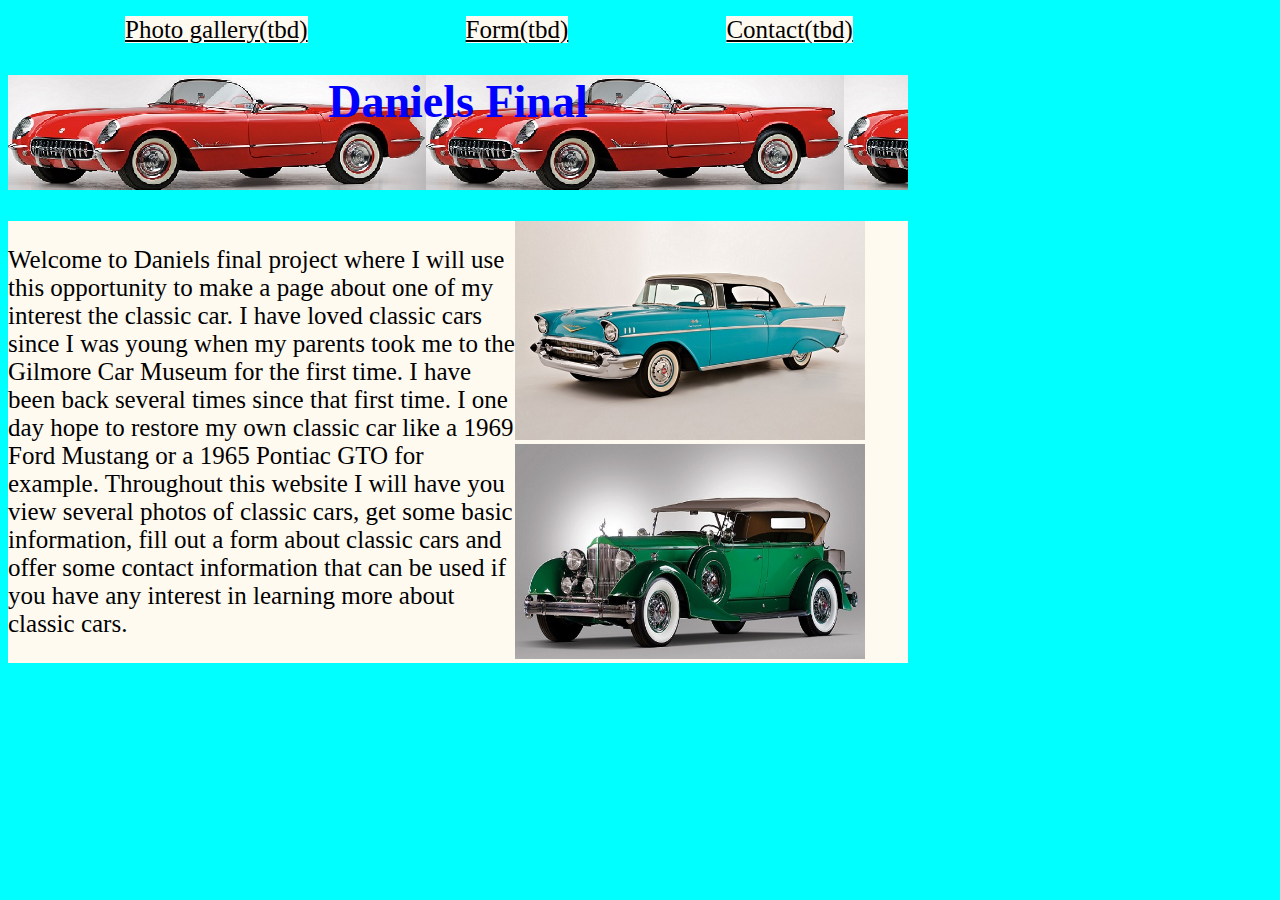
<file: simple responsive homepage/index.html>
<!doctype html>
<!--daniel garson-->
<!--CIS 170-->



<html>
<head>
<meta charset="utf-8">
<title>project7</title>
<link type="text/css" rel="stylesheet" href="css/cssrespond.css">
<meta name="viewport" content="width=device-width, initial-scale=1.0">
</head>

<body>

<div id="nav">
	<nav>
<ul>
  <li><a href="http://classes.kvcc.edu/students/~dgarson3196/Project1">Photo gallery(tbd)</a></li>
  <li><a href="http://classes.kvcc.edu/students/~dgarson3196/Project2">Form(tbd)</a></li>
  <li><a href="N/A">Contact(tbd)</a></li>
  </ul>
  
</nav>
	</div>
	
<h1 id="title">Daniels Final</h1>
<div id="container">
	
	
<section id="left-column">
<p>Welcome to Daniels final project where I will use this opportunity to make a page about one of my interest the classic car. I have loved classic cars since I was young when my parents took me to the Gilmore Car Museum for the first time. I have been back several times since that first time. I one day hope to restore my own classic car like a 1969 Ford Mustang or a 1965 Pontiac GTO for example. Throughout this website I will have you view several photos of classic cars, get some basic information, fill out a form about classic cars and offer some contact information that can be used if you have any interest in learning more about classic cars.<br> </p>
	</section>
	
	<aside id="right-column">
	<img class="thumb" src="image/car2.jpg" alt="car1">     <!--image1-->
	<img class="thumb2" src="image/car5.jpg" alt="car2">    <!--image2-->
	</aside>
	
	</div>
	
</body>
</html>
</file>
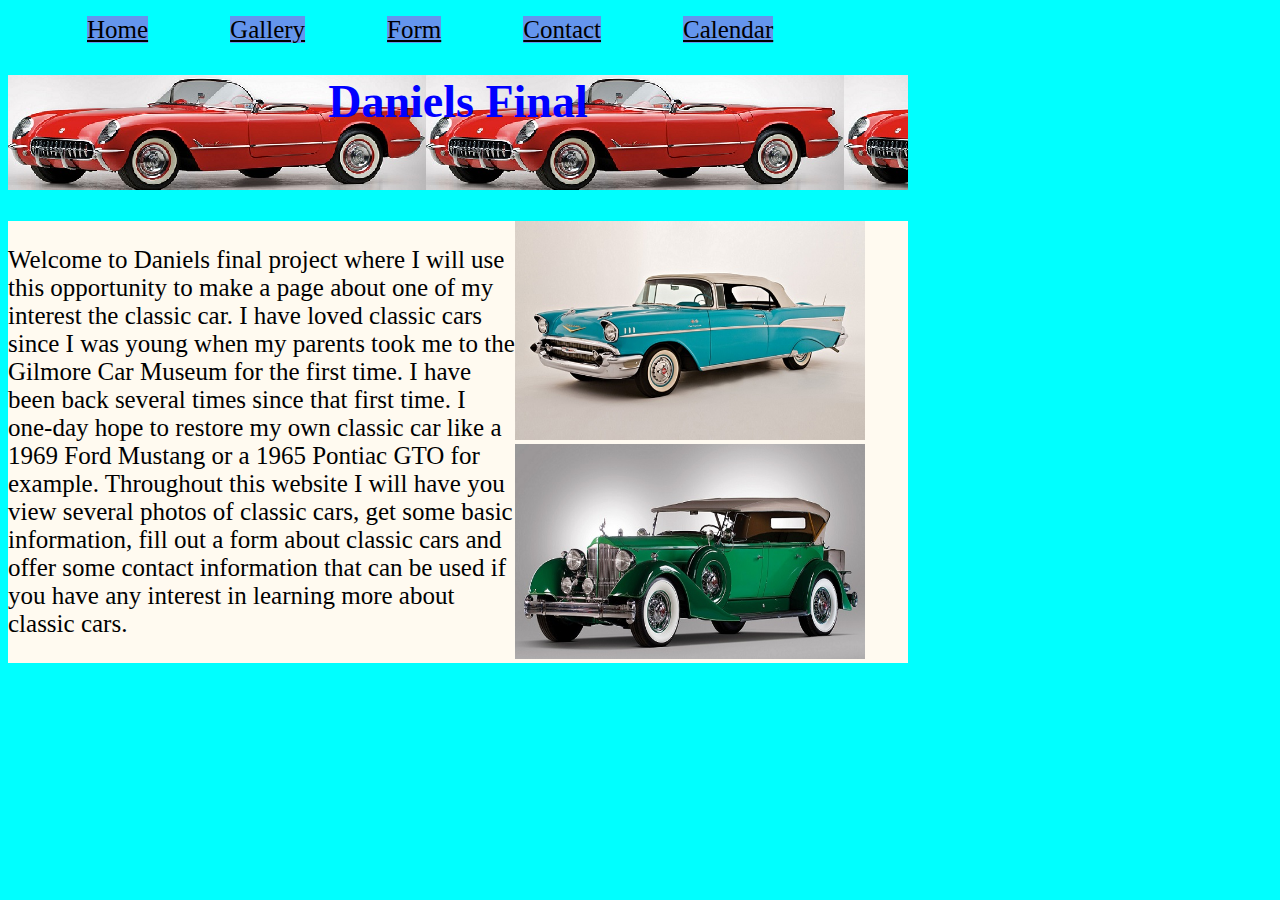
<file: simple website project/index.html>
<!doctype html>
<!--daniel garson-->
<!--CIS 170-->



<html>
<head>
<meta charset="utf-8">
<title>project7</title>
<link type="text/css" rel="stylesheet" href="css/cssrespond.css">
<meta name="viewport" content="width=device-width, initial-scale=1.0">
</head>

<body>

<div id="nav">
	<nav>
<ul>
	<li><a href="http://classes.kvcc.edu/students/~dgarson3196/">Home</a></li>
  <li><a href="http://classes.kvcc.edu/students/~dgarson3196/photo"> Gallery</a></li>
  <li><a href="http://classes.kvcc.edu/students/~dgarson3196/form">Form</a></li>
  <li><a href="http://classes.kvcc.edu/students/~dgarson3196/contact">Contact</a></li>
	<li> <a href="http://classes.kvcc.edu/students/~dgarson3196/calendar"> Calendar</a></li>
  </ul>
  
</nav>
	</div>
	
<h1 id="title">Daniels Final</h1>
<div id="container">
	
	
<section id="left-column">
<p>Welcome to Daniels final project where I will use this opportunity to make a page about one of my interest the classic car. I have loved classic cars since I was young when my parents took me to the Gilmore Car Museum for the first time. I have been back several times since that first time. I one-day hope to restore my own classic car like a 1969 Ford Mustang or a 1965 Pontiac GTO for example. Throughout this website I will have you view several photos of classic cars, get some basic information, fill out a form about classic cars and offer some contact information that can be used if you have any interest in learning more about classic cars.<br> </p>
	</section>
	
	<aside id="right-column">
	<img class="thumb" src="image/car2.jpg" alt="car1">     <!--image1-->
	<img class="thumb2" src="image/car5.jpg" alt="car2">    <!--image2-->
	</aside>
	
	</div>
	
</body>
</html>
</file>
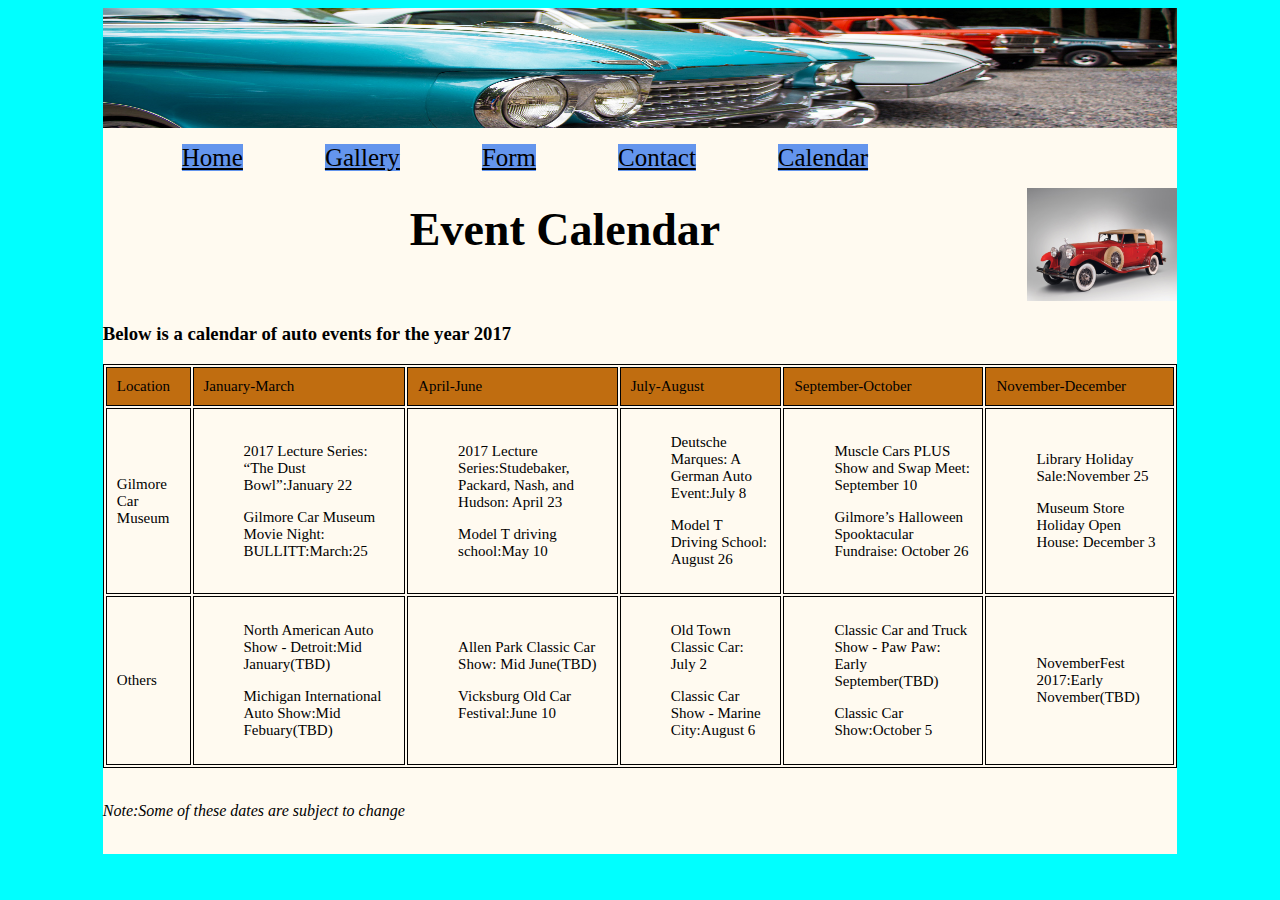
<file: simple website project/calendar.html>
<!doctype html>
<html>
<head>
<meta charset="utf-8">
<title>calendar</title>
<link type="text/css" rel="stylesheet" href="css/cssrespond.css">
<link type="text/css" rel="stylesheet" href="css/printmedia.css"/>

<meta name="viewport" content="width=device-width, initial-scale=1.0">
</head>

<body>

<div id="main">
	<header></header>
<div id="nav">
	<nav>
<ul>
	<li><a href="http://classes.kvcc.edu/students/~dgarson3196/">Home</a></li>
  <li><a href="http://classes.kvcc.edu/students/~dgarson3196/photo"> Gallery</a></li>
  <li><a href="http://classes.kvcc.edu/students/~dgarson3196/form">Form</a></li>
  <li><a href="http://classes.kvcc.edu/students/~dgarson3196/contact">Contact</a></li>
	<li> <a href="http://classes.kvcc.edu/students/~dgarson3196/calendar"> Calendar</a></li>
  </ul>
  
	</nav>
</div><img id="calpic" alt="calpic" src="image/car7.jpg">
<h1 id="titlecal">Event Calendar</h1>

<br>

<h3 id="calh3">Below is a calendar of auto events for the year 2017</h3>

<table>  

	<tr bgcolor="#C06D10">
		<td>Location</td>
		<td>January-March</td>
		<td>April-June</td>
		<td>July-August</td>
		<td>September-October</td>
		<td>November-December</td>
		
		
</tr>
	
<tr>
		<td>Gilmore Car Museum</td>
		<td><ul>2017 Lecture Series: “The Dust Bowl”:January 22</ul><ul>Gilmore Car Museum Movie Night: BULLITT:March:25</ul></td>
		<td><ul>2017 Lecture Series:Studebaker, Packard, Nash, and Hudson: April 23</ul><ul>Model T driving school:May 10</ul></td>
		<td><ul>Deutsche Marques: A German Auto Event:July 8</ul><ul>Model T Driving School: August 26</ul></td>
		<td><ul>Muscle Cars PLUS Show and Swap Meet: September 10 </ul><ul>Gilmore’s Halloween Spooktacular Fundraise: October 26</ul></td>
		<td><ul>Library Holiday Sale:November 25</ul><ul>Museum Store Holiday Open House: December 3</ul></td>
		
		
</tr>
		
	<tr>
	
		<td>Others</td>
		<td><ul>North American Auto Show - Detroit:Mid January(TBD)</ul><ul>Michigan International Auto Show:Mid Febuary(TBD)</ul></td>
		<td><ul>Allen Park Classic Car Show: Mid June(TBD)</ul><ul>Vicksburg Old Car Festival:June 10</ul></td>
		<td><ul>Old Town Classic Car: July 2</ul><ul>Classic Car Show - Marine City:August 6</ul></td>
		<td><ul>Classic Car and Truck Show - Paw Paw: Early September(TBD)</ul><ul>Classic Car Show:October 5 </ul></td>
		<td><ul>NovemberFest 2017:Early November(TBD)</ul></td>
	
		
	</tr>
	</table>
	<br>
<p><i>Note:Some of these dates are subject to change</i> </p>
<br>
	</div>
</body>
</html>
</file>
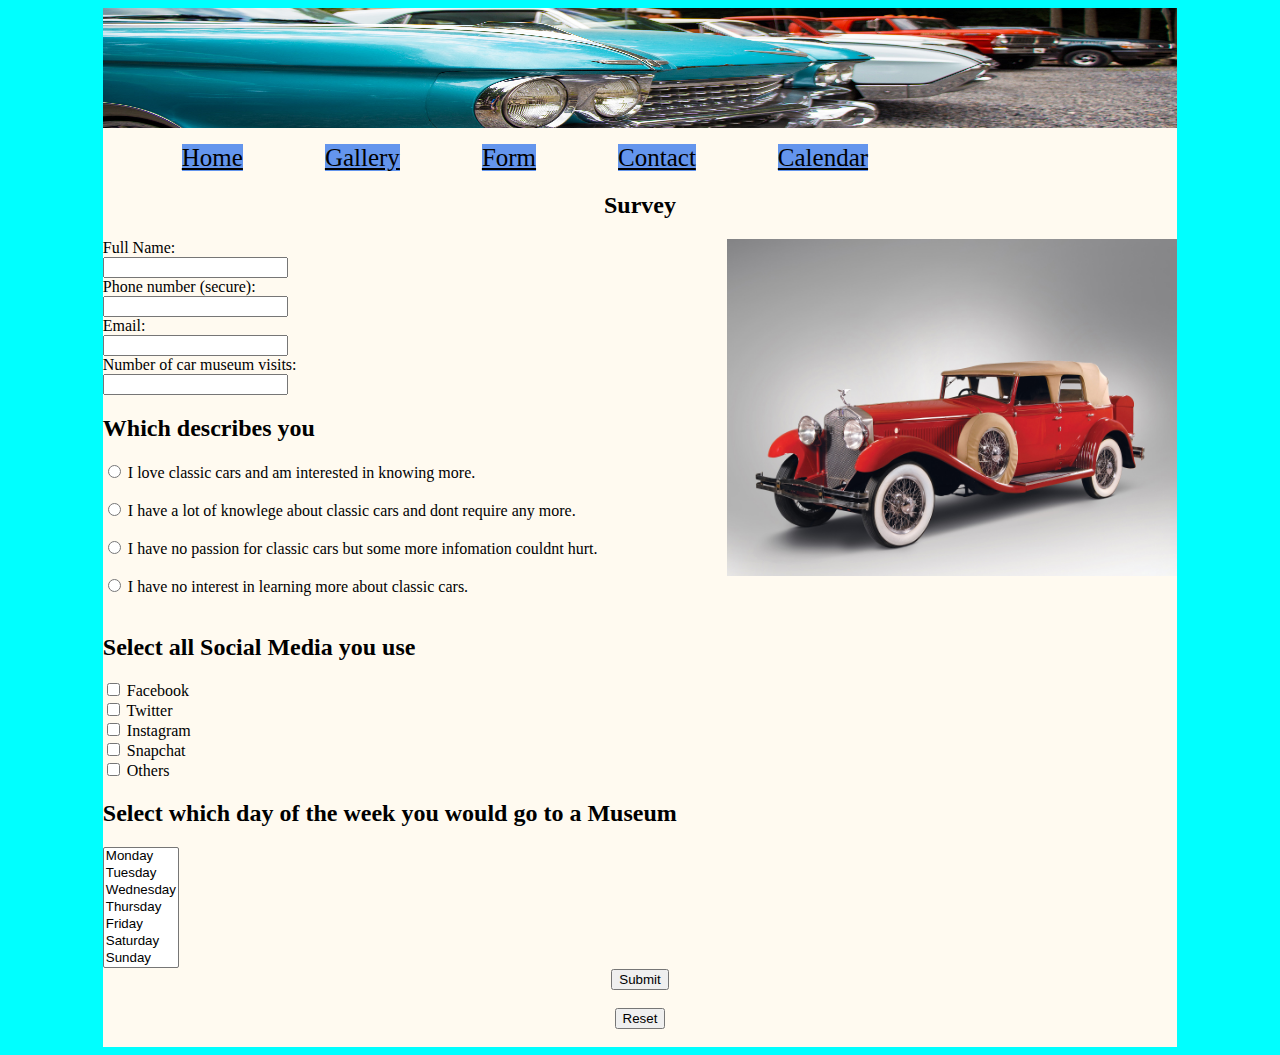
<file: simple website project/form.html>
<!doctype html>
<html>
<head>
<meta charset="utf-8">
<title>form</title>
<link type="text/css" rel="stylesheet" href="css/cssrespond.css">

<meta name="viewport" content="width=device-width, initial-scale=1.0">
</head>

<body>
<div id="main">
<header></header>
<div id="nav">
	<nav>
<ul>
	<li><a href="http://classes.kvcc.edu/students/~dgarson3196/">Home</a></li>
  <li><a href="http://classes.kvcc.edu/students/~dgarson3196/photo"> Gallery</a></li>
  <li><a href="http://classes.kvcc.edu/students/~dgarson3196/form">Form</a></li>
  <li><a href="http://classes.kvcc.edu/students/~dgarson3196/contact">Contact</a></li>
	<li> <a href="http://classes.kvcc.edu/students/~dgarson3196/calendar"> Calendar</a></li>
  </ul>
  
	</nav>
	</div>
	
	<form action="http://webdevbasics.net/scripts/demo.php" method="post">
 
 <h2 style="text-align: center">Survey</h2>
  
 <label for="user">Full Name:</label>						<img id="formc" src="image/car7.jpg" alt="car3">
  <br>
<input type="text" name="name" id="name" required="required">
	
	
<br>

<label for="phone">Phone number (secure):</label>
<br>
<input type="password" name="phone" id="pnumber" required="required">
<br>

<label for="email"> Email:</label><br>
<input type="text" name="email" id="mail" required="required">
<br>

<label for="address">Number of car museum visits:</label><br>
<input type="text" name="visits" id="#visits" required="required">

<h2 id="fhe2">Which describes you </h2>
<div class="data">								<!--Only One-->

<input type="radio" name="describles you" id="learning" value="learning">
<label for="facebook">I love classic cars and am interested in knowing more.</label>
<br>
<br>

<input type="radio" name="describles you" id="learned" value="learned">
<label for="Twitter">I have a lot of knowlege about classic cars and dont require any more.</label>
<br>
<br>

<input type="radio" name="describles you" id="maybe" value="maybe">
<label for="Instagram">I have no passion for classic cars but some more infomation couldnt hurt.</label>
<br>
<br>

<input type="radio" name="describles you" id="no" value="no">
<label for="other">I have no interest in learning more about classic cars.</label>
<br>
<br>

<h2 id="fhe3">Select all  Social Media you use </h2>				<!-- All that apply-->

<input type="checkbox" name="social media" id="facebook" value="facebook">
<label for="ford">Facebook</label>

<br>

<input type="checkbox" name="social medi" id="twitter" value="twitter">
<label for="chevorlet">Twitter</label>

<br>

<input type="checkbox" name="social media" id="instagram" value="instagram">
<label for="mazda">Instagram</label>

<br>

<input type="checkbox" name="social media" id="snapchat" value="snapchat">
<label for="toyota">Snapchat</label>

<br>


<input type="checkbox" name="social media" id="other_" value="other_">
<label for="other">Others</label>

<br>

</div>

<h2 id="fhe4">Select which day of the week you would go to a Museum</h2>

<select size="7" name="Museum Day" id="muvday" multiple="multiple">
<option value="Monday">Monday</option>
<option value="Monday">Tuesday</option>
<option value="Monday">Wednesday</option>
<option value="Monday">Thursday</option>
<option value="Monday">Friday</option>
<option value="Monday">Saturday</option>
<option value="Monday">Sunday</option></select>




<div>
<div class="sub">
<input type="submit" value="Submit">
<br>
<br>
<input type="reset" value="Reset">
	</div>
	<br>
		</div>	
	
</form>
	

	</div>
</body>
</html>
</file>
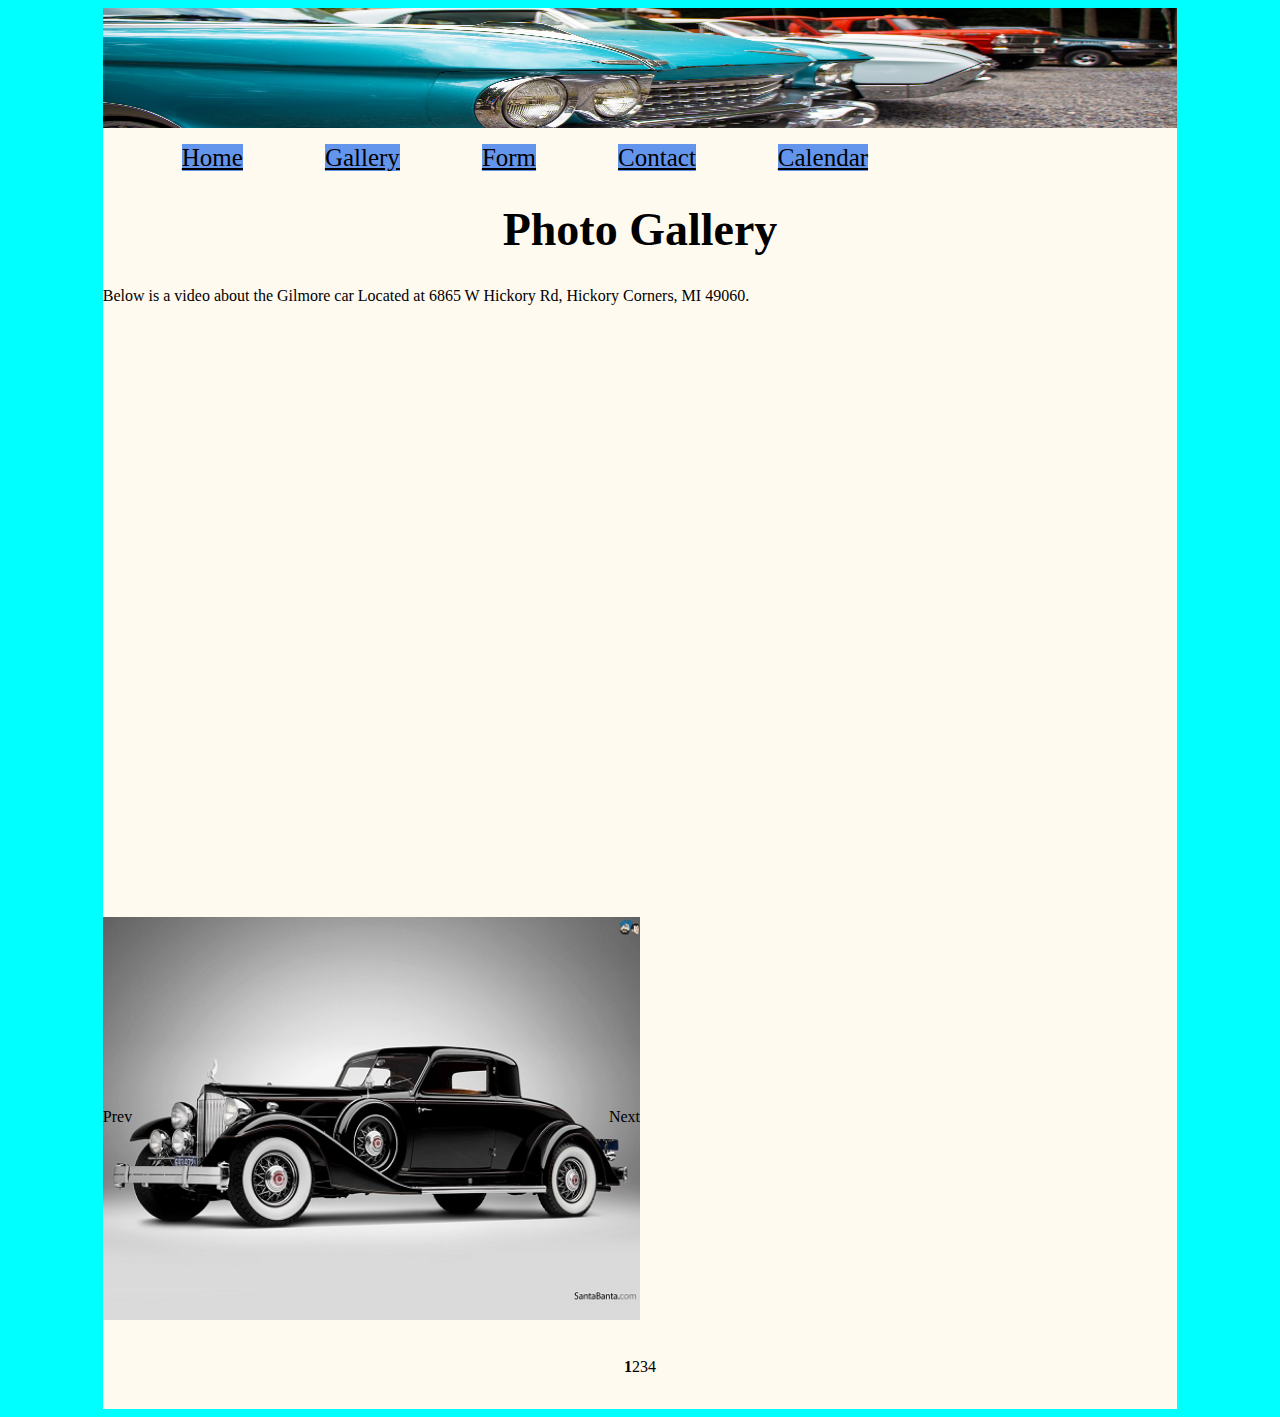
<file: simple website project/photo.html>
<!doctype html>
<html>
<head>
<meta charset="utf-8">
<title>photo</title>
<link type="text/css" rel="stylesheet" href="css/cssrespond.css">
<link rel="stylesheet" href="js/nivo-slider.css"/>
<meta name="viewport" content="width=device-width, initial-scale=1.0">
</head>

<body>
<div id="main">
<header></header>
<div id="nav">
	<nav>
<ul>
	<li><a href="http://classes.kvcc.edu/students/~dgarson3196/">Home</a></li>
  <li><a href="http://classes.kvcc.edu/students/~dgarson3196/photo"> Gallery</a></li>
  <li><a href="http://classes.kvcc.edu/students/~dgarson3196/form">Form</a></li>
  <li><a href="http://classes.kvcc.edu/students/~dgarson3196/contact">Contact</a></li>
	<li> <a href="http://classes.kvcc.edu/students/~dgarson3196/calendar"> Calendar</a></li>
  </ul>
  
</nav>
	</div>
	
	<h1 id="titlep">Photo Gallery</h1>
	
	<p id="vidinfo">Below is a video about  the Gilmore car Located at 6865 W Hickory Rd, Hickory Corners, MI 49060. </p>
	
<br>
<div class="video">
<iframe src="https://www.youtube.com/embed/DVQbuDX-G5M" frameborder="0"></iframe>
	</div>
<br><br><br>

<div id="slider">
	
	<img src="image/imslide1.jpg" alt="imslide1"/>
	<img src="image/imslide2.jpg" alt="imslide2"/>
	<img src="image/imslide4.jpg" alt="imslide3"/>
	<img src="image/imslide6.jpg" alt="imgslide4"/>
	</div>

	<script type="text/javascript" src="js/jquery-1.9.0.min.js"></script>
	<script type="text/javascript" src="js/jquery.nivo.slider.pack.js"></script>
	
	<script type="text/javascript"> 
$(window).on('load', function() {
    $('#slider').nivoSlider(); 
}); 
</script>
<br>
	</div>	
</body>
</html>
</file>
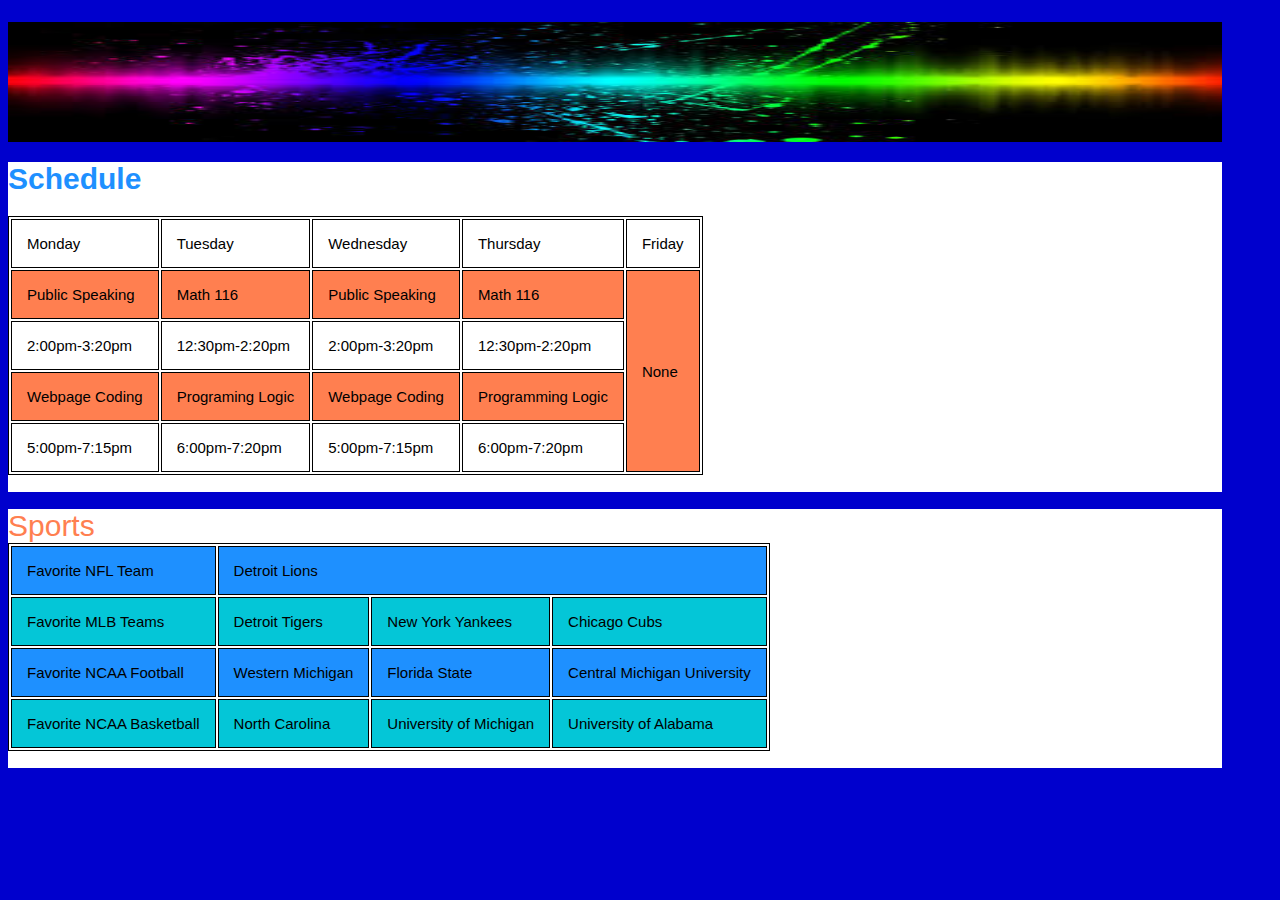
<file: code samples pages/Chart/project4.html>
<!doctype html>
<!-- Daniel Garson-->
<!--CIS 170-->
<!-- M,W 5:00pm-7:15pm-->
<html>
<head>
<meta charset="utf-8">
<title>Project4</title>
<link href="../css/style.2css.css" rel="stylesheet" type="text/css">
</head>

<body>
	
<div>
<!--#include file="header.shtml-->
  <header></header>

<div id="table">
<h1 id="title">Schedule</h1>


<table>   <!--table 1-->

	<tr>
		<td>Monday</td>
		<td>Tuesday</td>
		<td>Wednesday</td>
		<td>Thursday</td>
		<td>Friday</td>
	</tr>

	<tr bgcolor="coral">
		<td>Public Speaking</td>
		<td>Math 116</td>
		<td>Public Speaking</td>
		<td>Math 116</td>
		<td rowspan="4">None</td> <!--only data on row-->
	</tr>

	<tr>
		<td>2:00pm-3:20pm</td>
		<td>12:30pm-2:20pm</td>
		<td>2:00pm-3:20pm</td>
		<td>12:30pm-2:20pm</td>
	</tr>
	
	<tr bgcolor="coral">
		<td>Webpage Coding</td>
		<td>Programing Logic</td>
		<td>Webpage Coding</td>
		<td>Programming Logic</td>
	</tr>
	
	<tr>
		<td> 5:00pm-7:15pm </td>
		<td> 6:00pm-7:20pm </td>
		<td> 5:00pm-7:15pm </td>
		<td> 6:00pm-7:20pm </td>
	</tr>
	
</table>
<br>
</div>

<br>
<div id="table2">
<div id="title2">Sports</div>

<table>   <!--table 2-->

	<tr bgcolor="dodgerblue">
		<td>Favorite NFL Team</td>
		<td colspan="3">Detroit Lions</td> <!-- only data in column-->
		
	
	</tr>

	<tr bgcolor="#04C6D7">
		<td>Favorite MLB Teams</td>
		<td>Detroit Tigers</td>
		<td>New York Yankees</td>
		<td>Chicago Cubs</td>
	</tr>

	<tr bgcolor="dodgerblue">
		<td>Favorite NCAA Football</td>
		<td>Western Michigan</td>
		<td>Florida State</td>
		<td>Central Michigan University</td>
		
	</tr>
	
	<tr bgcolor="#04C6D7">
		<td>Favorite NCAA Basketball</td>
		<td>North Carolina</td>
		<td>University of Michigan</td>
		<td>University of Alabama</td>
		
	</tr>

</table>
<br>
</div>
</div>

</body>
</html>
</file>
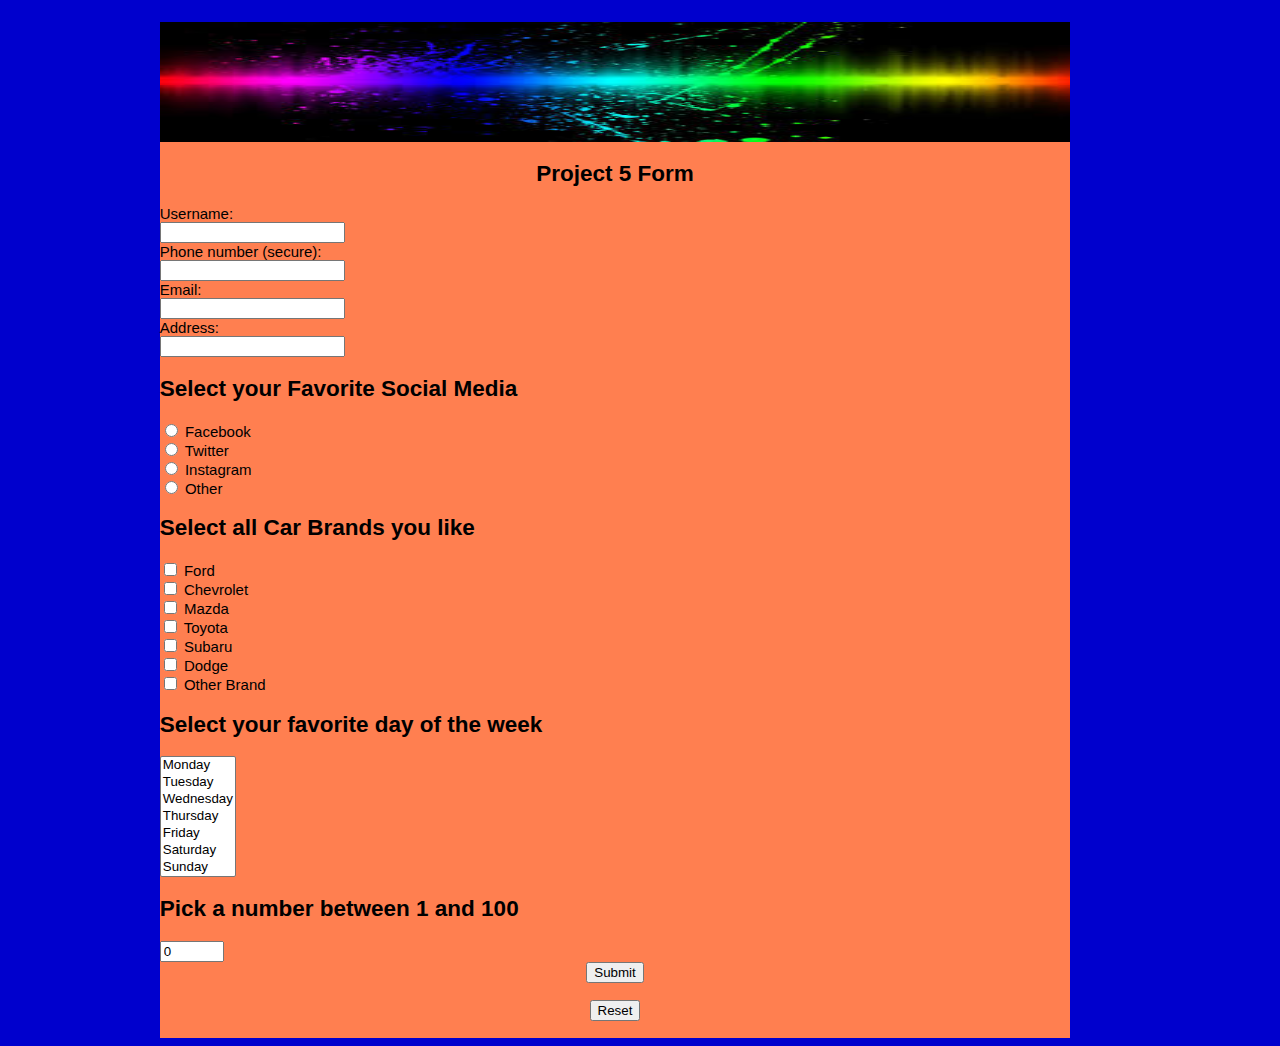
<file: code samples pages/Form/project5.html>
<!doctype html>
<!--Daniel Garson-->
<!--CIS 170-->

<html>
<head>
<meta charset="utf-8">
<title>project5</title>
<link href="../css/style.2css.css" rel="stylesheet" type="text/css">
<script type="text/javascript">
	function showValue(newValue)
	{
		document.getElementById("range").innerHTML=newValue;
	}
	function spinnerValue(newValue)
	{
		Document.getElementById("number").innerHTML=newValue;
	}
	</script>
</head>

<body>
<div id="main">
	<header></header>
	<!--#include file="header.shtml-->



<form action="http://webdevbasics.net/scripts/demo.php" method="post">
 
 <h2 style="text-align: center">Project 5 Form </h2>
  
 <label for="user">Username:</label>
  <br>
<input type="text" name="username" id="user" required="required">
<br>

<label for="phone">Phone number (secure):</label>
<br>
<input type="password" name="phone" id="pnumber" required="required">
<br>

<label for="email"> Email:</label><br>
<input type="text" name="email" id="mail" required="required">
<br>

<label for="address">Address:</label><br>
<input type="text" name="address" id="address" required="required">

<h2>Select your Favorite Social Media</h2>
<div class="data">								<!--Only One-->

<input type="radio" name="Favorite social media" id="facebook" value="Facebook">
<label for="facebook">Facebook</label>

<br>

<input type="radio" name="Favorite social media" id="twiiter" value="twitter">
<label for="Twitter">Twitter</label>

<br>

<input type="radio" name="Favorite social media" id="instagram" value="instagram">
<label for="Instagram">Instagram</label>

<br>

<input type="radio" name="Favorite social media" id="other" value="other">
<label for="other">Other</label>

<br>

<h2>Select all  Car Brands you like </h2>				<!-- All that apply-->

<input type="checkbox" name="car brand" id="ford" value="ford">
<label for="ford">Ford</label>

<br>

<input type="checkbox" name="car brand" id="chevy" value="chevy">
<label for="chevorlet">Chevrolet</label>

<br>

<input type="checkbox" name="car brand" id="mazda" value="mazda">
<label for="mazda">Mazda</label>

<br>

<input type="checkbox" name="car brand" id="toyota" value="toyta">
<label for="toyota">Toyota</label>

<br>

<input type="checkbox" name="car brand" id="suburu" value="suburu">
<label for="suburu">Subaru</label>

<br>

<input type="checkbox" name="car brand" id="dodge" value="dodge">
<label for="dodge">Dodge</label>

<br>

<input type="checkbox" name="car brand" id="other_" value="other_">
<label for="other">Other Brand</label>

<br>

</div>

<h2>Select your favorite day of the week</h2>

<select size="7" name="Favorite Day" id="favday" multiple="multiple">
<option value="Monday">Monday</option>
<option value="Monday">Tuesday</option>
<option value="Monday">Wednesday</option>
<option value="Monday">Thursday</option>
<option value="Monday">Friday</option>
<option value="Monday">Saturday</option>
<option value="Monday">Sunday</option></select>

<br>

<h2>Pick a number between 1 and 100</h2>
<span id="range"></span>
<input type="number" min="1" max="100" value="0" name="spinner" onChange="spunnerValue(this.value)">

<br>

<div class="sub">
<input type="submit" value="Submit">
<br>
<br>
<input type="reset" value="Reset">
	</div>
	<br>
	
</form>
</div>
</body>
</html>
</file>
<file: simple responsive homepage/css/cssrespond.css>
@charset "utf-8";
/* CSS Document */


/* desktop view*/

#container{
	width: 900px;
	
}

#left-column{
	width: 507px;
	float: left;
	background-color: floralwhite;
	font-size: 25px;
}

#right-column{
	width: 392.6px;
	float: right;
	background-color: floralwhite;
}

body{
	background-color: aqua;
}

#title{
	text-align: center;
	font-size: 46px;
	color:blue;
	background-image:url(../image/head.png);		/*no scaling to background image*/
	height: 115px;
	width: 900px;
		
}

nav ul li {display:inline;   
	margin:77px;
	width:100px;
	font-size: 25px;
	color: cadetblue;
		
}

nav a {background-color:floralwhite;
color:black;
}

.thumb{
	height: 200%;
	width: 350px;
}
.thumb2{
		height: 215px;
	width: 350px;
}

/*tablet*/

@media screen and (max-width: 959px){
	
	#container{
		width: 100%;
	}
	
	#left-column{
		width: 45%;
	font-size: 18px;
	}
	
	#right-column{
		width:30% 
	}
	
	#title{
	text-align: center;
	font-size: 30px;
	background-color: floralwhite;
	width: 100%;
}
	
.thumb{
	height: 100%;
	width: 100%;								/*Images float to right of container*/
}
.thumb2{
		height: 100%;
	width: 100%;
}
	
	nav ul li {display:inline;   
	margin:10px;
	width:100px;
	font-size: 20px;
	color: cadetblue;	
}

nav a {background-color:floralwhite;
color:black;
}
}

/*phone view*/

@media screen and (max-width: 640px)
{
#left-column{
	width: 100%;
	font-size: 16px;
	}
	
#right-column{											/*Right column data goes under left column data*/
	width:100% 
	}	
	
.thumb{
	height: 100%;											
	width: 100%;
}
.thumb2{
	height: 100%;
	width: 100%;
}
	#title{
	text-align: center;
	font-size: 25px;
	background-color: floralwhite;
	width: 100%;
}
	
nav ul li {display:block;  
margin:10px;
width:1000px;
font-size: 20px;
color: cadetblue;
	
	
}

nav a {background-color:floralwhite;
color:black;
}
	
}
</file>
<file: simple website project/css/cssrespond.css>
@charset "utf-8";
/* CSS Document */


/* desktop view*/

#container{
	width: 900px;
	
}

#left-column{
	width: 507px;
	float: left;
	background-color: floralwhite;
	font-size: 25px;
}

#right-column{
	width: 392.6px;
	float: right;
	background-color: floralwhite;
}

body{
	background-color: aqua;
}

#title{
	text-align: center;
	font-size: 46px;
	color:blue;
	background-image:url(../image/head.png);		/*no scaling to background image*/
	height: 115px;
	width: 900px;
		
}

nav ul li {display:inline;   
	margin:39px;
	width:100px;
	font-size: 25px;
	color: cadetblue;
		
}

nav a {background-color:cornflowerblue;
color:black;
}

header{background-image: url(../image/header.jpg);
	background-size: 100% 100%;
	width: 100%;
	height: 120px;}


.thumb{
	height: 200%;
	width: 350px;
}

.thumb2{
		height: 215px;
		width: 350px;
}

#main{background-color:floralwhite;
		width: 85%;
		margin-right: auto;
		margin-left: auto;}

#formc{float: right;
		width: 450px}

.sub{text-align: center;}

#titlep{text-align: center;
		font-size: 46px;}

#Titlec{text-align: center;
		font-size: 46px;
		
}
#namecon{text-align: center;}
#numcon{text-align: center;
		font-style: italic;}
#emcon{text-align: center;
		font-style: italic;}

#conpic{float: right;
		height: 130px;
		width: auto;}

#titlecal{
	text-align: center;
	font-size: 46px;
}

table, th, td{
	border: 1px solid black;
}

#table{

	background-color:white;
	width: 100%;
	
}

th, td{
	padding:10px;
	font-size: 15px;
}
#calpic{width: 150px;
		float: right;}

.video{
	position: relative;
	
}
.video iframe{ width: 60%;
			   height: 520px;
}
			
	


/*tablet*/

	@media screen and (max-width : 959px)
		
{
	body{background-color: aqua;}
	
	#container{
		width: 100%;
	}
	
	#left-column{
		width: 45%;
	font-size: 18px;
	}
	
	#right-column{
		width:30% 
	}
	
	#title{
	text-align: center;
	font-size: 30px;
	background-color: floralwhite;
	width: 100%;
}
	
.thumb{
	height: 100%;
	width: 100%;								/*Images float to right of container*/
}
	
.thumb2{
		height: 100%;
	width: 100%;
}
	
	nav ul li {display:inline;   
	margin:9px;
	width:100px;
	font-size: 20px;
	color: cadetblue;	
}

nav a {background-color:cornflowerblue;
color:black;
}
	#main{background-color:floralwhite;
	width: 74%;
	margin-right: auto;
	margin-left: auto;}
	
	#titlecal{
	text-align: center;
	font-size: 30px;
		
}
	#calh3{
		font-size: 15px;
	}
	
	#calpic{width: 20%;
		float: right;}
	
	#formc{float: right;
		   width: 30%;}
	
	#fhe2{font-size: 20px;}
	#fhe3{font-size: 20px;}
	#fhe4{font-size: 20px;}
	
	#Titlec{text-align: center;
		font-size: 32px;		
}
	#namecon{text-align: center;
			font-size: 15px;}
	
#numcon{text-align: center;
		font-style: italic;
		font-size: 12px;}
	
#emcon{text-align: center;
		font-style: italic;
		font-size: 12px;}
	
	#conpic{float: right;
		height: auto;
		width: 19%;}
	
	#congil{font-size: 22px;}
	#conkok{font-size: 22px;}
	
	table, th, td{
	border: 1px solid black;
}
#table{

	background-color:white;

	
}
th, td{
	padding:.5%;
	font-size: 11px;
	padding-right:.5px;
	padding-top: 10px;
}
	.video{
	position: relative;
	
}
.video iframe{ width: 60%;
			   height: 320px;
}
		
}

/*phone view*/

@media screen and (max-width: 640px)
{
	
#left-column{
	width: 100%;
	font-size: 16px;
	}
	
#right-column{											/*Right column data goes under left column data*/
	width:100% 
	}	
	
.thumb{
	height: 100%;											
	width: 100%;
}
.thumb2{
	height: 100%;
	width: 100%;
}
	#title{
	text-align: center;
	font-size: 25px;
	background-color: floralwhite;
	width: 100%;
}
	
nav ul li {display:block;  
margin:6px;
width:1000px;
font-size: 20px;
color: cadetblue;
	
	
}

nav a {background-color:floralwhite;
color:black;
}
	
	#main{background-color:floralwhite;
		  width: 96%;
		  margin-right: auto;
		  margin-left: auto;}
	
	#titlecal{
	font-size: 20px;
}
	
	#calh3{
		font-size: 12px;
	}
	
	#calpic{width: 18%;
		float: right;}
		
		#formc{float: right;
		width: 20%;}
	
	.sub{text-align: left;}
	
	#fhe2{font-size: 18px;}
	#fhe3{font-size: 18px;}
	#fhe4{font-size: 18px;}
	
	#Titlec{text-align: left;
		font-size: 24px;
		
}
		#namecon{text-align: left;
				font-size: 12px;}
	
#numcon{text-align: left;
		font-style: italic;
		font-size: 10px;}
	
#emcon{text-align: left;
		font-style: italic;
		font-size: 10px;}
	
	#conpic{float: right;
		height: auto;
		width: 14%;}
	
	#congil{font-size: 18px;}
	#conkok{font-size: 18px;}
	
	table, th, td{
	border: 1px solid black;
}
	
#table{
background-color:white;
	
}
	
th, td{
	padding:0%;
	font-size: 9px;
	padding-right:0px;
	padding-top: 5px;
}
	.video{
	position: relative;
	
}
.video iframe{ width: 40%;
				height: 220px;
}
		
}
</file>
<file: simple website project/css/printmedia.css>
@charset "utf-8";
/* CSS Document */
	
	
@media print {
	
	@page {size:landscape;}
	
	#nav{display: none;}
	
	#calpic{display: none;}
	header{display: none;}
	table, th, td{
	border: 1px solid black;
}
	th, td{
	padding:.5px;
	font-size: 11px;
	
}
}
</file>
<file: code samples pages/css/style.2css.css>
@charset "utf-8";
/* CSS Document */
/* daniel garson*/ 
/*cis 170 */

header{background-image:url(../includes/background.jpg);
background-size: 100% 100%;
width: 100%;
height: 120px;
}
nav ul li {display:inline;   
	margin:38px;
	width:100px;
	font-size: 25px;
	color: cadetblue;
}
nav a {background-color:cyan}

body{
	font-family: Gotham, "Helvetica Neue", Helvetica, Arial, "sans-serif";
	font-size: 15px;
	background-color:mediumblue;
}


#main{
	width: 75%;
	margin-right: auto;
	margin-left: auto;
	background-color:coral
}




  
#title{text-align: center;
color:dodgerblue;
font-size: 50px;}

 .thumb{float: left;    /*Image 1*/
		width: 320px;    
		height: 220px;
}


.thumb2{float: right;   /*Image 2*/
		width: 250px;
		height: 300px;
}


#footer{font-size: 12px;
	text-align: center;
	color:gray;
}
.thumb4{width: 30px;
	}
table, th, td{
	border: 1px solid black;
}

#table{

	background-color:white;   
	        /* background color of tables*/
	
	
}
th, td{
	padding:15px;
}

body{
	
	padding-right: 50px;
	padding-top: 14px;
	background-color:mediumblue;           /* background color of project */
}
#title{text-align:left;
color:dodgerblue;
font-size: 30px;}
#table2{

	background-color:white;
	
	
}
#title2{text-align: left;
color: coral;
font-size: 30px;}

.sub {text-align: center;}
#main3{
	width: 75%;
	margin-right: auto;
	margin-left: auto;
	background-color:coral
}
#slider{ width: 500px;
	height: 300px;
	
}
</file>
